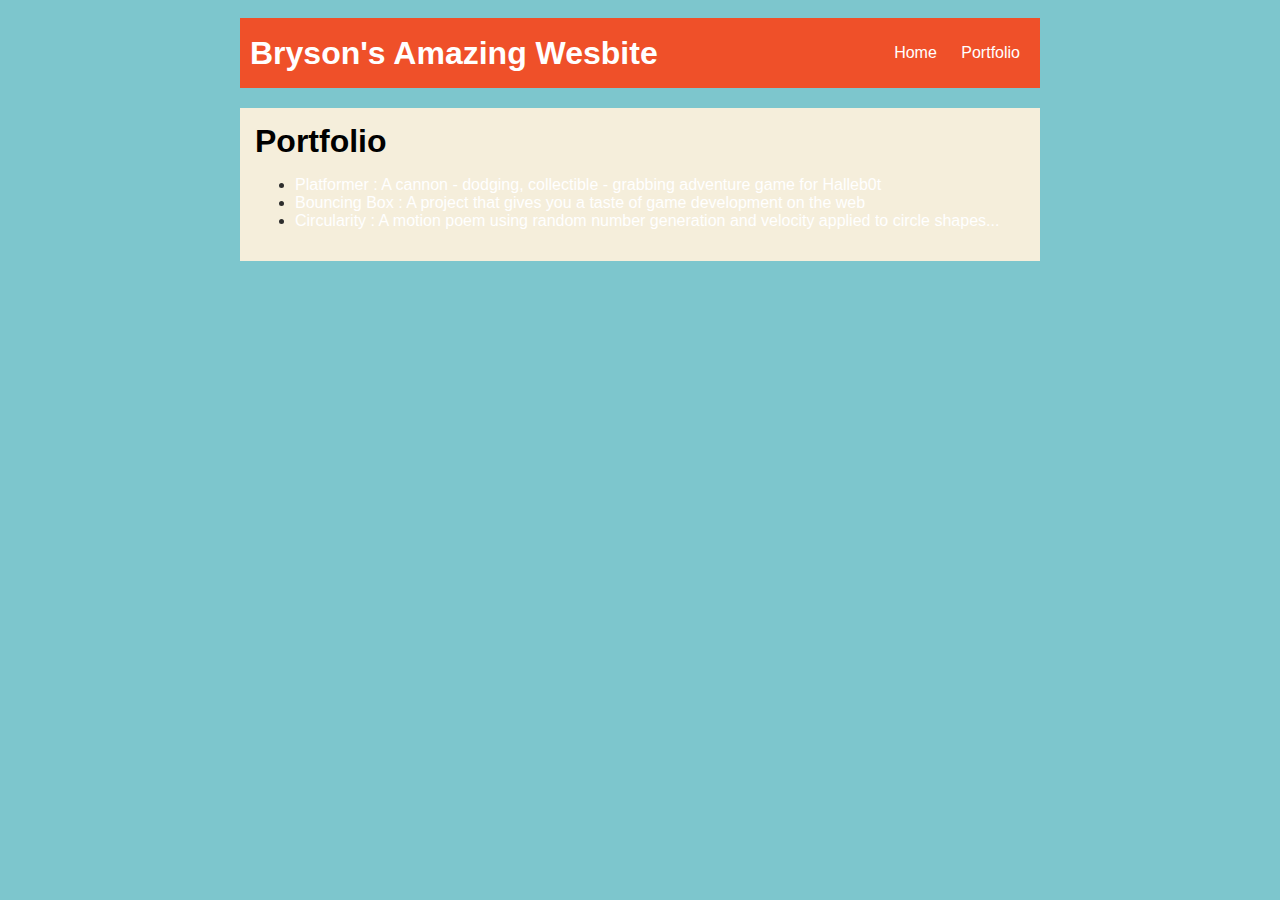
<file: portfolio.html>
<!DOCTYPE html>
<html>
  <head>
    <title>Bryson's Amazing Website</title>
    <link rel="stylesheet" href="style.css">
  </head>

  <body>
    <div id="all-contents">
      <nav>
        <h1>Bryson's Amazing Wesbite</h1>
        <ul id="nav-ul">
          <li class="nav-li">
            <a class="nav-a" href="index.html">Home</a>
          </li>
          <li class="nav-li">
            <a class="nav-a" href="portfolio.html">Portfolio</a>
          </li>
        </ul>
      </nav>
      
 
  

  <main>
    <div class="content">
      <h1>Portfolio</h1>
      <ul id="Portfolio">
        <li>
          <a href="projects/platformer/"
            >Platformer : A cannon - dodging, collectible - grabbing adventure
            game for Halleb0t</a
          >
        </li>
        <li>
          <a href="projects/bouncing-box/"
            >Bouncing Box : A project that gives you a taste of game development
            on the web
          </a>
        </li>
        <li>
          <a href="projects/circularity/"
            >Circularity : A motion poem using random number generation and
            velocity applied to circle shapes...</a
          >
        </li>
      </ul>
    </div>
  </main>
  </div>
  </body>
</html>
</file>
<file: style.css>
body {
  background: rgb(125, 198, 205);
  color: rgb(45, 45, 45);
  padding: 10px;
  font-family: arial;
}
#all-contents {
  max-width: 800px;
  margin: auto;
}

/* navigation menu */
nav {
  background: rgb(239, 80, 41);
  margin: 0 auto;
  margin-bottom: 20px;
  display: flex;
  padding: 10px;
}
h1 {
  display: flex;
  align-items: center;
  color: white;
  flex: 1;
  margin: 0;
}
#nav-ul {
  list-style-image: none;
}
.nav-li {
  display: inline-block;
  padding: 0 10px;
}
a {
  text-decoration: none;
  color: #fff;
}

/* main container area beneath menu */
main {
  background: rgb(245, 238, 219);
  display: flex;
}
.sidebar {
  margin-right: 25px;
  padding: 10px;
}
.sidebar-img {
  width: 200px;
}
.content {
  flex: 1;
  padding: 15px;
}

/* portfolio styles */
#interests {
  border: 4px silver ridge;
  padding: 8px;
}

h3 {
  margin: 0px;
}
#all-contents {
  max-width: 800px;
  margin: auto;
}

/* portfolio styles */
.content h1 {
  color: black;
}

#portfolio {
  list-style-type: none;
  padding-left: 0;
}

#portfolio li {
  background: #fff;
  padding: 10px;
  border-radius: 10px;
  margin-bottom: 10px;
}

#portfolio li:hover {
  background: #eee;
}

#portfolio a {
  text-decoration: none;
  color: #454545;
}
</file>
